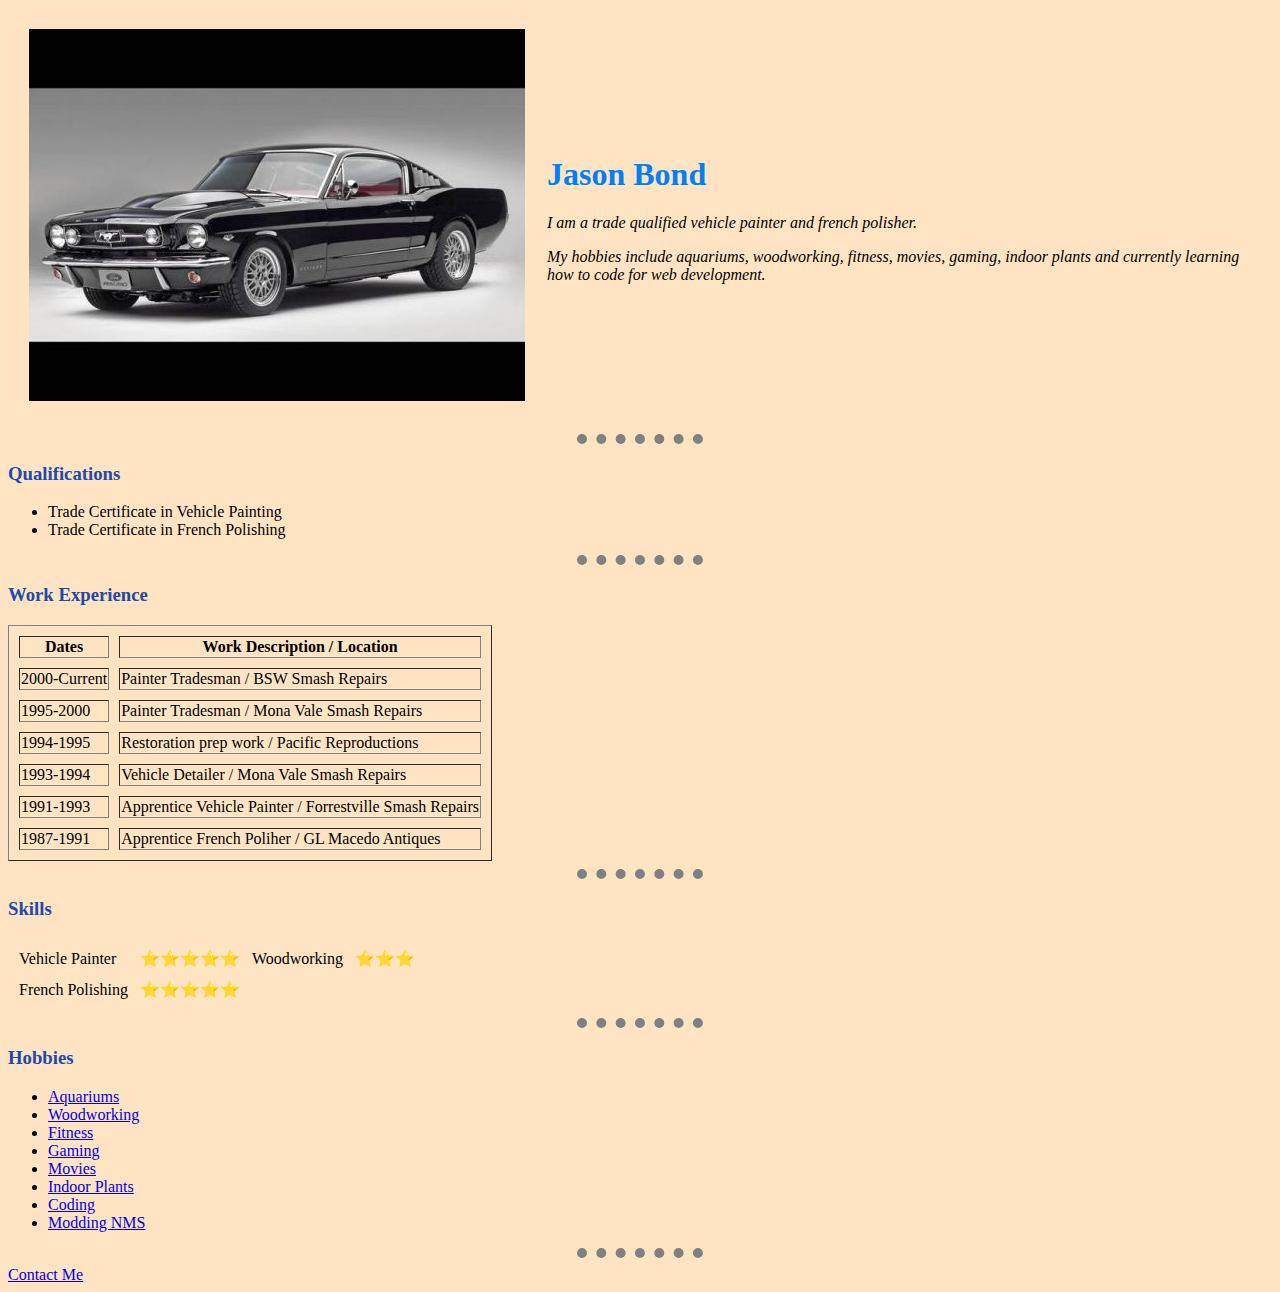
<file: index.html>
<!DOCTYPE html>
<html lang="en">
<head>
    <meta charset="UTF-8">
    <meta http-equiv="X-UA-Compatible" content="IE=edge">
    <meta name="viewport" content="width=device-width, initial-scale=1.0">
    <title>My Profile</title>
    <link rel="stylesheet" href="CSS/styles.css">
</head>
<body>
    <table cellspacing="20">
        <tr>
            <td><img src="american+classic car.jpg" alt="Picture of Mustang"></td>
            <td><h1>Jason Bond</h1>
              <p><em>I am a trade qualified vehicle painter and french polisher.</p>
                <p>My hobbies include aquariums, woodworking, fitness, movies, gaming,
                   indoor plants and currently learning how to code for web development.</em></p>       
            </td>
        </tr>
    </table>
    <hr>
    <h3>Qualifications</h3>
    <ul>
        <li>Trade Certificate in Vehicle Painting</li>
        <li>Trade Certificate in French Polishing</li>
    </ul>   
    <hr>
    <h3>Work Experience</h3>
    <table border=1 cellspacing="10">
        <thead>
            <tr>
                <th>Dates</th>
                <th>Work Description / Location</th>
            </tr>
        </thead>
        <tbody>
            <tr>
                <td>2000-Current</td>
                <td>Painter Tradesman / BSW Smash Repairs</td>
            </tr>
            <tr>
                <td>1995-2000</td>
                <td>Painter Tradesman / Mona Vale Smash Repairs</td>
            </tr>
            <tr>
                <td>1994-1995</td>
                <td>Restoration prep work / Pacific Reproductions</td>
            </tr>
            <tr>
                <td>1993-1994</td>
                <td>Vehicle Detailer / Mona Vale Smash Repairs</td>
            </tr>
            <tr>
                <td>1991-1993</td>
                <td>Apprentice Vehicle Painter / Forrestville Smash Repairs</td>
            </tr>
            <tr>
                <td>1987-1991</td>
                <td>Apprentice French Poliher / GL Macedo Antiques</td>             
            </tr>
        </tbody>
    </table>
    <hr>
    <h3>Skills</h3>
    <table cellspacing="10">
        <tr>
            <td>Vehicle Painter</td>
            <td>⭐⭐⭐⭐⭐</td>
            <td>Woodworking</td>
            <td>⭐⭐⭐</td>
        </tr>
        <tr>
            <td>French Polishing</td>
            <td>⭐⭐⭐⭐⭐</td>
        </tr>
    </table>
    <hr>
    <h3>Hobbies</h3>
    <ul>
        <li><a href="Hobby Pics\Aquariums\i0qsvvi7e13z.jpg">Aquariums</a></li>
        <li><a href="Hobby Pics\Woodworking\002.JPG">Woodworking</a></li>
        <li><a href="Hobby Pics\Fitness\jogging-freedom-workout-1440x9999.jpg">Fitness</a></li>
        <li><a href="Hobby Pics\Gaming\halo-infinite-10k-7w-3840x2160.jpg">Gaming</a></li>
        <li><a href="Hobby Pics\Movies\Keanu-Reeves-The-Matrix-Code.jpg">Movies</a></li>
        <li><a href="Hobby Pics\Indoor Plants\1151746_70486457.jpg">Indoor Plants</a></li>
        <li><a href="Hobby Pics\Coding\7548c065fd8e6c6abccf760e443986ca.jpg">Coding</a></li>
        <li><a href="Modding NMS.html">Modding NMS</a></li>
    </ul>
    <hr>
    <a href="Contact Me.html">Contact Me</a>
</body>
</html>
</file>
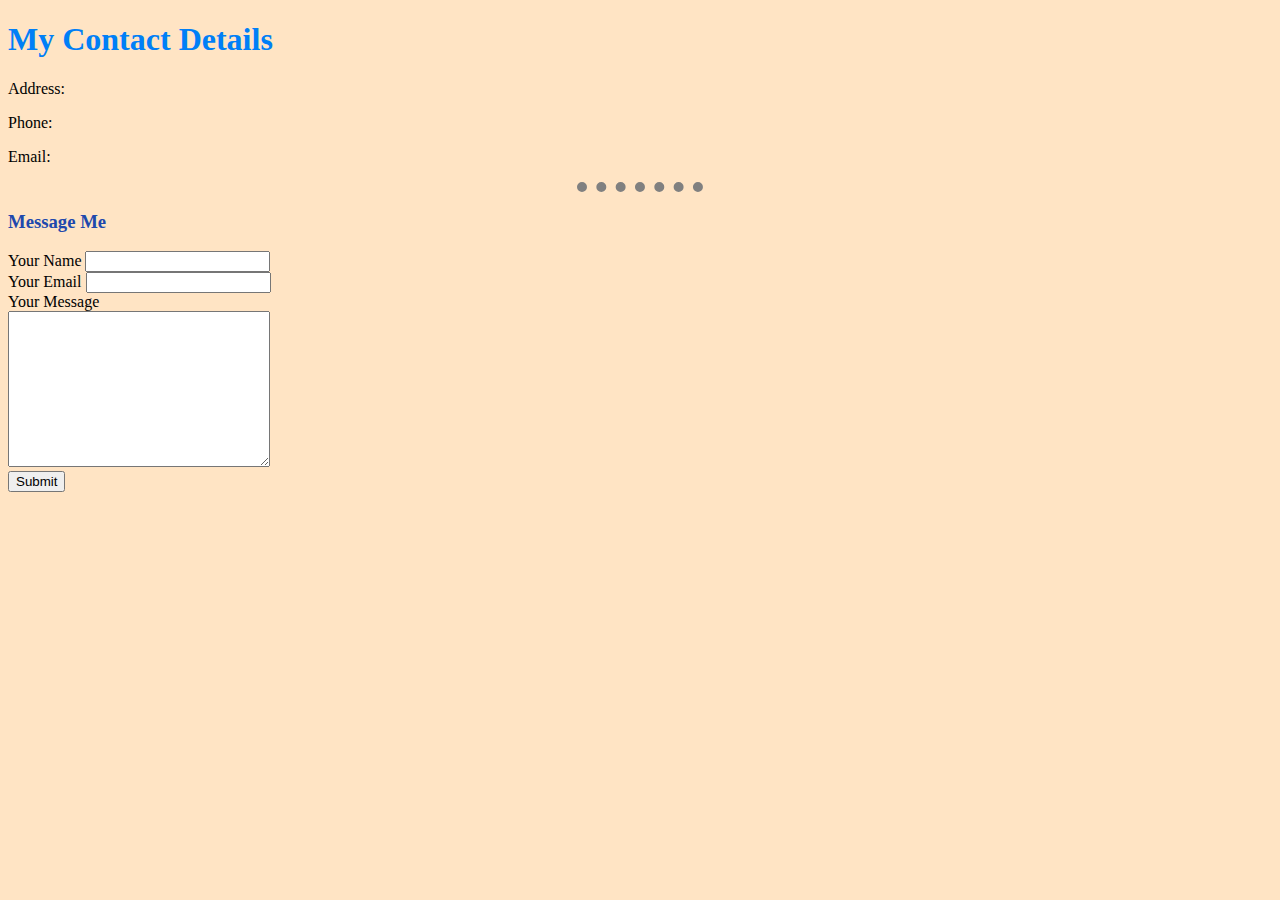
<file: Contact Me.html>
<!DOCTYPE html>
<html lang="en">
<head>
    <meta charset="UTF-8">
    <meta http-equiv="X-UA-Compatible" content="IE=edge">
    <meta name="viewport" content="width=device-width, initial-scale=1.0">
    <title>Contact Me</title>
    <link rel="stylesheet" href="CSS/styles.css">
</head>
<body>
    <h1>My Contact Details</h1>
    <p>Address:</p>
    <p>Phone:</p>
    <P>Email:</P>
    <hr>
    <h3>Message Me</h3>
    <form action="Mailto:jjlcruiser@gmail.com" method="post" enctype="text/plain">
        <label for="">Your Name</label>
        <input type="text" name="Your Name" id=""><br>
        <label for="">Your Email</label>
        <input type="email" name="Your Email" id=""><br>
        <label for="">Your Message</label><br>
        <textarea name="Your Message" id="" cols="30" rows="10"></textarea><br>
        <input type="submit">
    </form>
</body>
</html>
</file>
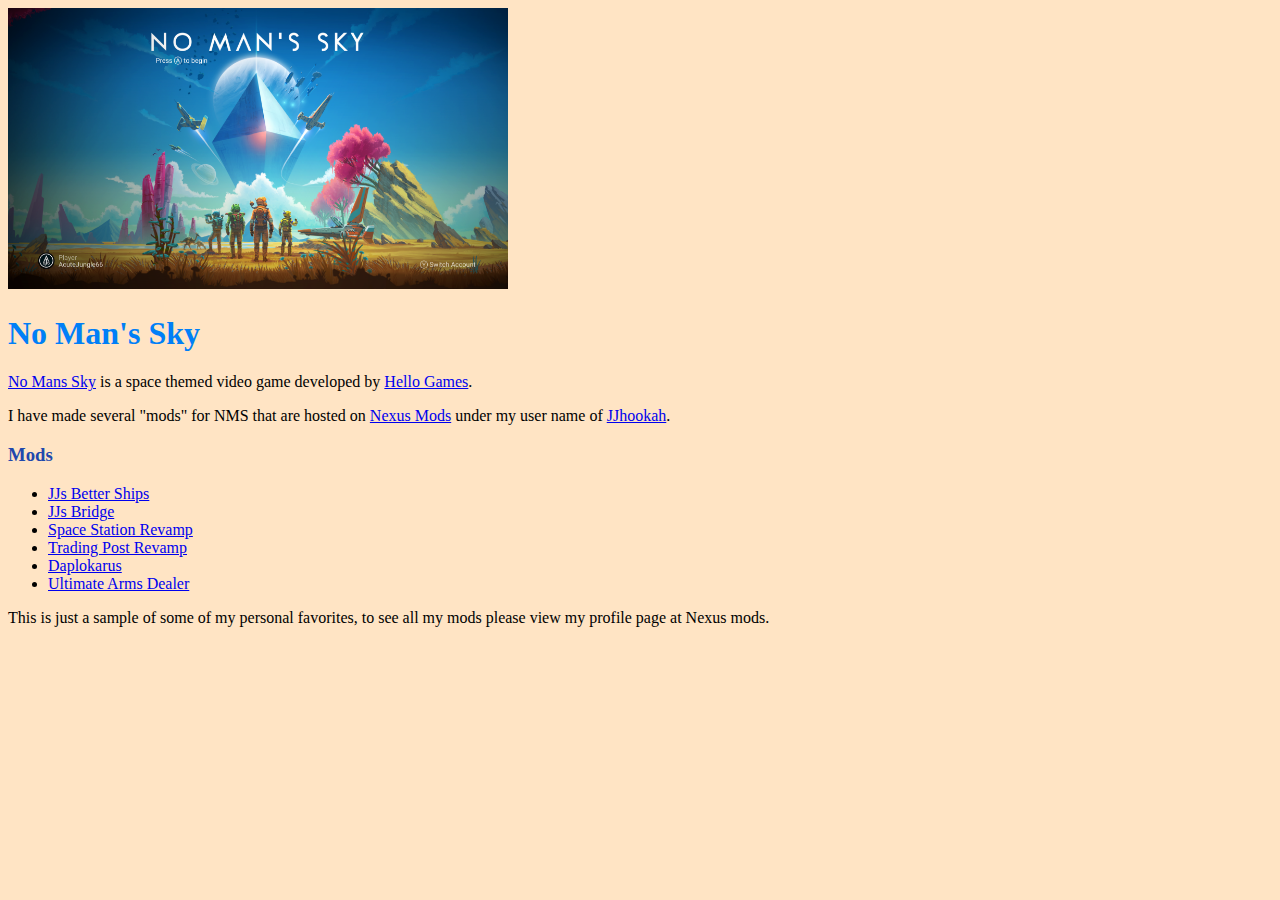
<file: Modding NMS.html>
<!DOCTYPE html>
<html lang="en">
<head>
    <meta charset="UTF-8">
    <meta http-equiv="X-UA-Compatible" content="IE=edge">
    <meta name="viewport" content="width=device-width, initial-scale=1.0">
    <title>Modding NMS</title>
    <link rel="stylesheet" href="CSS/styles.css">
</head>
<body>
    <img class="NMS" src="Hobby Pics\Modding NMS\No-Mans-Sky-21-4032348688.png" alt="image for No Mans Sky video game">
    <h1>No Man's Sky</h1>
    <p><a href="https://www.nomanssky.com">No Mans Sky</a> is a space themed video game developed by <a href="https://hellogames.org">Hello Games</a>.</p>
    <p>I have made several "mods" for NMS that are hosted on <a href="https://www.nexusmods.com/">Nexus Mods</a> under 
        my user name of <a href="https://www.nexusmods.com/nomanssky/users/29026665">JJhookah</a>.</p>
    <h3>Mods</h3>
    <ul>
        <li><a href="https://www.nexusmods.com/nomanssky/mods/547">JJs Better Ships</a></li>
        <li><a href="https://www.nexusmods.com/nomanssky/mods/944">JJs Bridge</a></li>
        <li><a href="https://www.nexusmods.com/nomanssky/mods/1486">Space Station Revamp</a></li>
        <li><a href="https://www.nexusmods.com/nomanssky/mods/1057">Trading Post Revamp</a></li>
        <li><a href="https://www.nexusmods.com/nomanssky/mods/1546">Daplokarus</a></li>
        <li><a href="https://www.nexusmods.com/nomanssky/mods/2596">Ultimate Arms Dealer</a></li>
    </ul>
    <p>This is just a sample of some of my personal favorites, to see all my mods please view my profile 
        page at Nexus mods.
    </p>
</body>
</html>
</file>
<file: CSS/styles.css>
body {
    background-color: bisque;
}
.NMS {
    width: 500px;
}
hr {
    border-style: none;  
    border-top: dotted;
    border-color: gray;
    border-width: 10px;
    width: 10%;
}
h1 {
    color: rgb(0, 127, 247);
}
h3{
    color: rgb(32, 72, 173);
}
</file>
